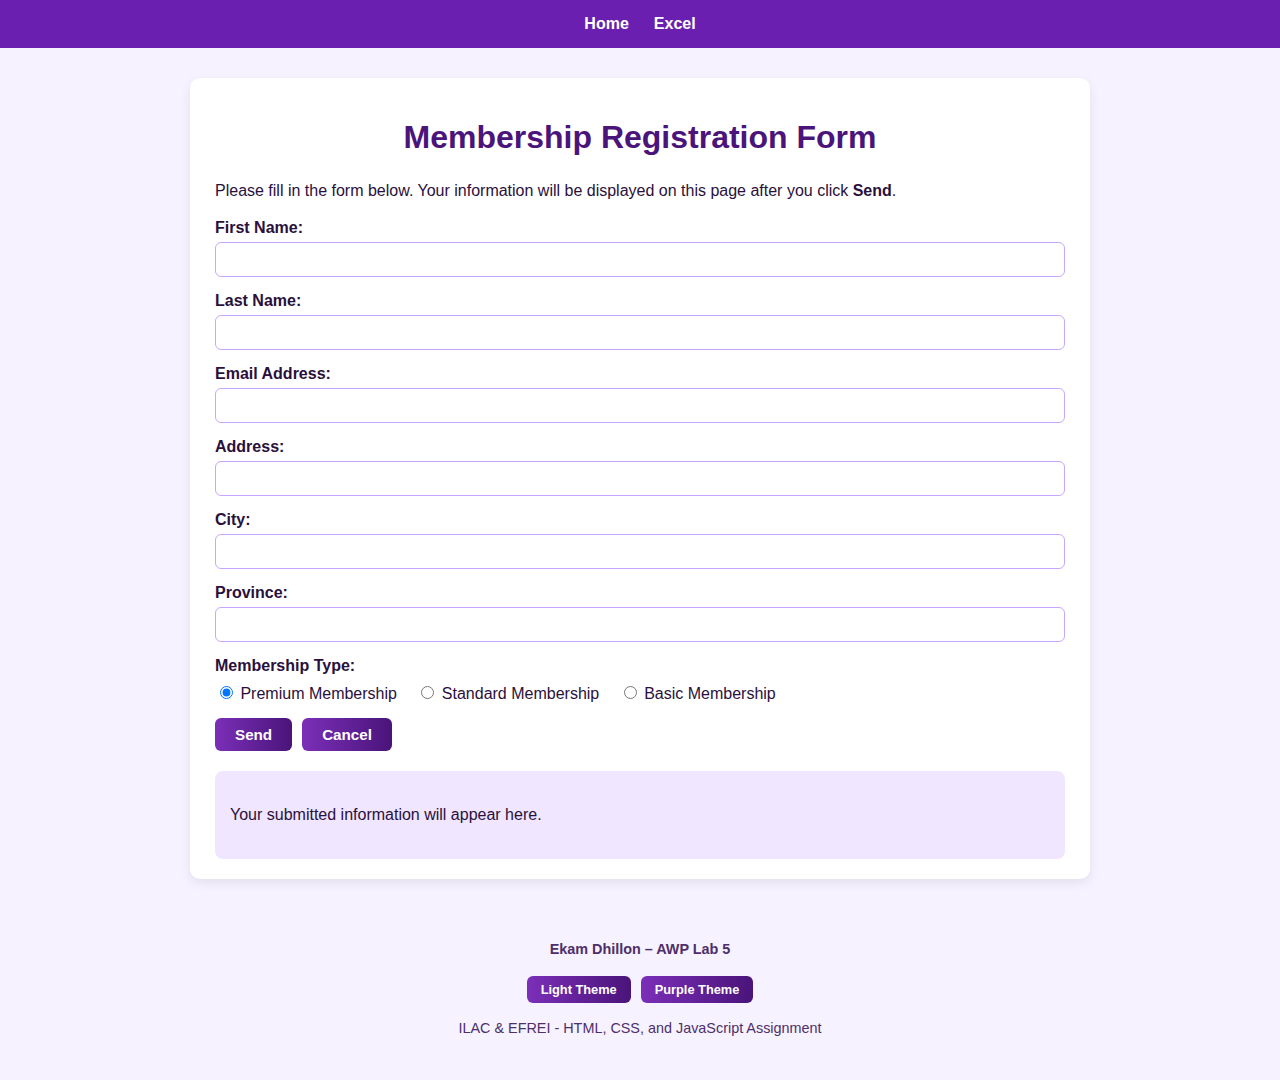
<file: index.html>
<!DOCTYPE html>
<html lang="en">
<head>
    <meta charset="UTF-8">
    <title>Home - JS Forms & Events</title>
    <link rel="stylesheet" href="css/styles.css">
</head>
<body class="theme-light">
<header>
    <nav>
        <ul>
            <li><a href="index.html">Home</a></li>
            <li><a href="excel.html">Excel</a></li>
        </ul>
    </nav>
</header>

<main>
    <h1>Membership Registration Form</h1>
    <p>Please fill in the form below. Your information will be displayed on this page after you click <strong>Send</strong>.</p>

    <form id="main-form" name="mainform">
        <div class="form-group">
            <label for="first-name">First Name:</label>
            <input type="text" id="first-name" name="firstName" required>
        </div>

        <div class="form-group">
            <label for="last-name">Last Name:</label>
            <input type="text" id="last-name" name="lastName" required>
        </div>

        <div class="form-group">
            <label for="email">Email Address:</label>
            <input type="email" id="email" name="email" required>
        </div>

        <div class="form-group">
            <label for="address">Address:</label>
            <input type="text" id="address" name="address" required>
        </div>

        <div class="form-group">
            <label for="city">City:</label>
            <input type="text" id="city" name="city" required>
        </div>

        <div class="form-group">
            <label for="province">Province:</label>
            <input type="text" id="province" name="province" required>
        </div>

        <div class="radio-group">
            <span>Membership Type:</span>
            <label>
                <input type="radio" name="membership" id="premium" value="Premium" checked>
                Premium Membership
            </label>
            <label>
                <input type="radio" name="membership" id="standard" value="Standard">
                Standard Membership
            </label>
            <label>
                <input type="radio" name="membership" id="basic" value="Basic">
                Basic Membership
            </label>
        </div>

        <div class="form-actions">
            <button type="submit" id="send-btn">Send</button>
            <button type="reset" id="reset-btn">Cancel</button>
        </div>
    </form>

    <!-- Result placeholder -->
    <div id="output">
        <p>Your submitted information will appear here.</p>
    </div>
</main>

<footer>
    <p><strong>Ekam Dhillon – AWP Lab 5</strong></p>

    <div class="theme-switcher">
        <button type="button" id="light-theme-btn">Light Theme</button>
        <button type="button" id="dark-theme-btn">Purple Theme</button>
    </div>

    <p>ILAC &amp; EFREI - HTML, CSS, and JavaScript Assignment</p>
</footer>

<!-- Script link at the end -->
<script src="js/script.js"></script>
</body>
</html>
</file>
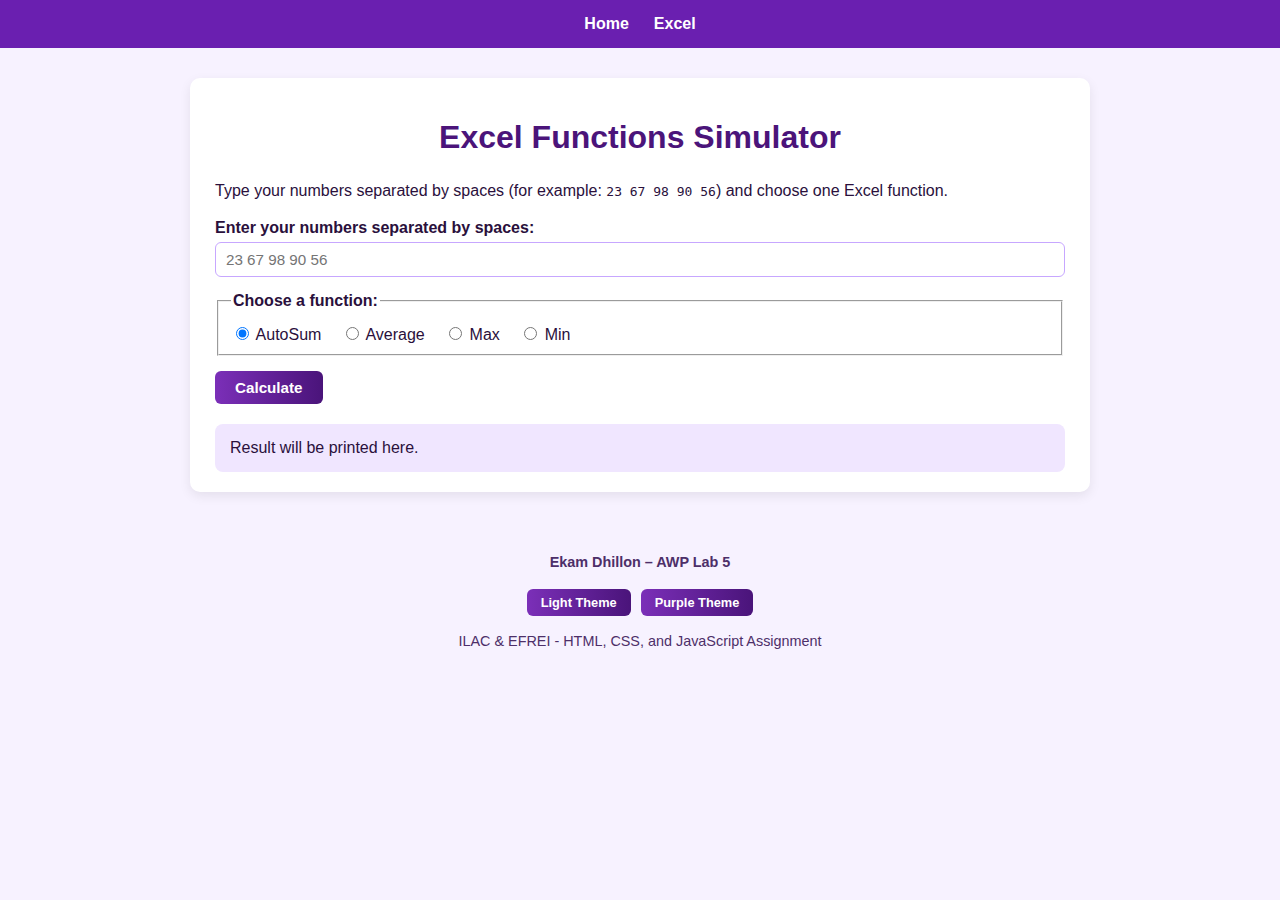
<file: excel.html>
<!DOCTYPE html>
<html lang="en">
<head>
    <meta charset="UTF-8">
    <title>Excel Functions - JS Lab</title>
    <link rel="stylesheet" href="css/styles.css">
</head>
<body class="theme-light">
<header>
    <nav>
        <ul>
            <li><a href="index.html">Home</a></li>
            <li><a href="excel.html">Excel</a></li>
        </ul>
    </nav>
</header>

<main>
    <h1>Excel Functions Simulator</h1>
    <p>
        Type your numbers separated by spaces (for example:
        <code>23 67 98 90 56</code>) and choose one Excel function.
    </p>

    <form id="main-form" name="mainform">
        <div class="form-group">
            <label for="numbers">Enter your numbers separated by spaces:</label>
            <input type="text" id="numbers" name="numbers" placeholder="23 67 98 90 56">
        </div>

        <fieldset class="radio-group">
            <legend>Choose a function:</legend>

            <label>
                <input type="radio" name="excel" id="sum" value="sum" checked>
                AutoSum
            </label>

            <label>
                <input type="radio" name="excel" id="avg" value="avg">
                Average
            </label>

            <label>
                <input type="radio" name="excel" id="max" value="max">
                Max
            </label>

            <label>
                <input type="radio" name="excel" id="min" value="min">
                Min
            </label>
        </fieldset>

        <div class="form-actions">
            <button type="button" id="calc-btn">Calculate</button>
        </div>
    </form>

    <!-- Result placeholder -->
    <div id="output">
        Result will be printed here.
    </div>
</main>

<footer>
    <p><strong>Ekam Dhillon – AWP Lab 5</strong></p>

    <div class="theme-switcher">
        <button type="button" id="light-theme-btn">Light Theme</button>
        <button type="button" id="dark-theme-btn">Purple Theme</button>
    </div>

    <p>ILAC &amp; EFREI - HTML, CSS, and JavaScript Assignment</p>
</footer>

<!-- Script link at the end -->
<script src="js/script.js"></script>
</body>
</html>
</file>
<file: css/styles.css>
/* Global reset-ish */
* {
    box-sizing: border-box;
}

body {
    margin: 0;
    font-family: "Segoe UI", Tahoma, Geneva, Verdana, sans-serif;
}

/* THEME CLASSES */
body.theme-light {
    background-color: #f7f2ff; /* very light purple */
    color: #2a103c;            /* deep purple text */
}

body.theme-dark {
    background-color: #1b0626; /* dark purple */
    color: #f8f2ff;            /* light text */
}

/* HEADER + NAV */
header {
    background-color: #6a1fb0;
    color: white;
    padding: 15px 0;
}

body.theme-dark header {
    background-color: #3b0a63;
}

nav ul {
    list-style: none;
    margin: 0;
    padding: 0;
    display: flex;
    justify-content: center;
    gap: 25px;
}

nav li {
    display: inline-block;
}

nav a {
    color: #ffffff;
    text-decoration: none;
    font-weight: 600;
}

nav a:hover {
    text-decoration: underline;
}

/* MAIN CONTENT */
main {
    max-width: 900px;
    margin: 30px auto;
    background-color: #ffffff;
    border-radius: 10px;
    padding: 20px 25px;
    box-shadow: 0 4px 12px rgba(0, 0, 0, 0.08);
}

body.theme-dark main {
    background-color: #2a103c;
    box-shadow: 0 4px 12px rgba(0, 0, 0, 0.50);
}

h1, h2 {
    text-align: center;
    color: #4b147a;
}

body.theme-dark h1,
body.theme-dark h2 {
    color: #e6d7ff;
}

p {
    line-height: 1.6;
}

/* FORM ELEMENTS */
.form-group {
    margin-bottom: 15px;
    display: flex;
    flex-direction: column;
}

.form-group label {
    margin-bottom: 5px;
    font-weight: 600;
}

.form-group input[type="text"],
.form-group input[type="email"] {
    padding: 8px 10px;
    border-radius: 6px;
    border: 1px solid #c7a7ff;
    font-size: 0.95rem;
}

body.theme-dark .form-group input[type="text"],
body.theme-dark .form-group input[type="email"] {
    background-color: #3b184f;
    border-color: #e0c4ff;
    color: #ffffff;
}

/* RADIO GROUPS */
.radio-group {
    margin-bottom: 15px;
}

.radio-group legend,
.radio-group span {
    font-weight: 600;
    margin-bottom: 8px;
    display: block;
}

.radio-group label {
    margin-right: 15px;
}

/* BUTTONS */
button,
input[type="submit"],
input[type="reset"] {
    padding: 8px 20px;
    border-radius: 6px;
    border: none;
    background: linear-gradient(90deg, #7b2fb8, #4a147a);
    color: #ffffff;
    font-weight: 600;
    cursor: pointer;
    font-size: 0.95rem;
}

button:hover,
input[type="submit"]:hover,
input[type="reset"]:hover {
    background: linear-gradient(90deg, #5c228a, #300b53);
}

/* FORM ACTIONS */
.form-actions {
    margin-top: 10px;
    display: flex;
    gap: 10px;
}

/* OUTPUT AREA */
#output {
    margin-top: 20px;
    padding: 15px;
    border-radius: 8px;
    background-color: #f0e6ff;
    min-height: 40px;
}

body.theme-dark #output {
    background-color: #3b184f;
}

/* FOOTER */
footer {
    text-align: center;
    padding: 15px 10px 25px;
    font-size: 0.9rem;
    color: #4d2f69;
}

body.theme-dark footer {
    color: #f2e7ff;
}

.theme-switcher {
    margin: 10px 0;
    display: flex;
    justify-content: center;
    gap: 10px;
}

.theme-switcher button {
    font-size: 0.8rem;
    padding: 6px 14px;
}
</file>
